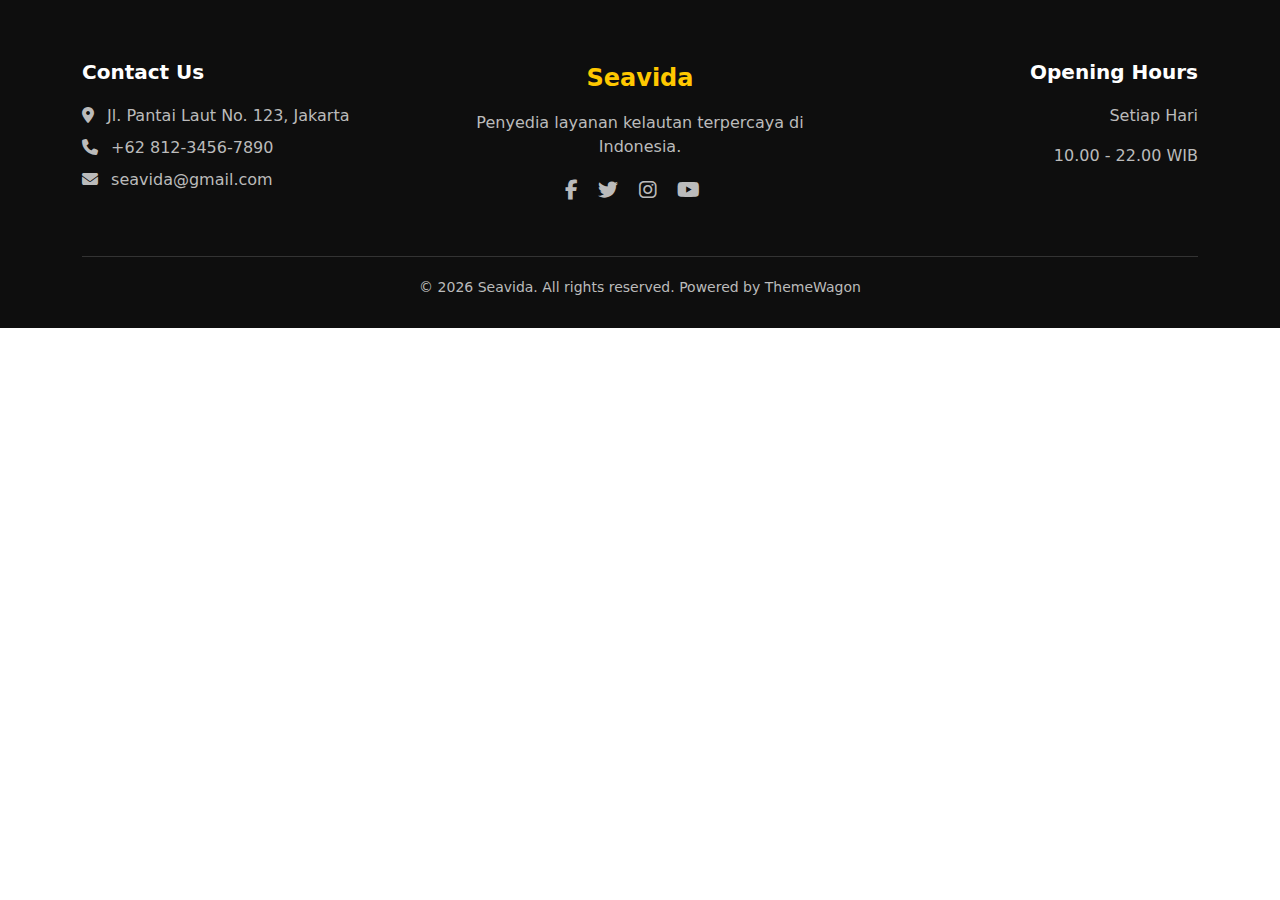
<file: footer.html>
<!DOCTYPE html>
<html lang="id">
<head>
  <meta charset="UTF-8">
  <title>Footer Dark Mode Responsif</title>
  <meta name="viewport" content="width=device-width, initial-scale=1">

  <!-- Bootstrap & Font Awesome -->
  <link href="https://cdn.jsdelivr.net/npm/bootstrap@5.3.0/dist/css/bootstrap.min.css" rel="stylesheet">
  <link rel="stylesheet" href="https://cdnjs.cloudflare.com/ajax/libs/font-awesome/6.5.0/css/all.min.css">

  <style>
    .footer-dark {
      background-color: #0e0e0e;
      color: #bbb;
      padding: 60px 0 30px;
    }

    .footer-dark h5 {
      color: #fff;
      margin-bottom: 20px;
      font-weight: 600;
    }

    .footer-dark a {
      color: #bbb;
      text-decoration: none;
    }

    .footer-dark a:hover {
      color: #ffc800;
    }

    .footer-dark .footer-logo {
      font-size: 24px;
      font-weight: bold;
      color: #ffc800;
      margin-bottom: 15px;
      display: inline-block;
    }

    .footer-dark .social-icons a {
      font-size: 20px;
      margin-right: 15px;
      color: #bbb;
      transition: color 0.3s;
    }

    .footer-dark .social-icons a:hover {
      color: #ffc800;
    }

    .footer-dark .footer-bottom {
      border-top: 1px solid #333;
      margin-top: 40px;
      padding-top: 20px;
      font-size: 14px;
      text-align: center;
    }

    /* Responsive Align */
    @media (min-width: 992px) {
      .footer-dark .align-right-lg {
        text-align: right;
      }
    }
  </style>
</head>
<body style="margin:0">

  <!-- Footer -->
  <footer class="footer-dark">
    <div class="container">
      <div class="row">

        <!-- Kontak -->
        <div class="col-md-4 mb-4">
          <h5>Contact Us</h5>
          <ul class="list-unstyled">
            <li class="mb-2"><i class="fa fa-location-dot me-2"></i> Jl. Pantai Laut No. 123, Jakarta</li>
            <li class="mb-2"><i class="fa fa-phone me-2"></i> <a href="tel:+6281234567890">+62 812-3456-7890</a></li>
            <li class="mb-2"><i class="fa fa-envelope me-2"></i> <a href="mailto:seavida@gmail.com">seavida@gmail.com</a></li>
          </ul>
        </div>

        <!-- Logo & Sosial -->
        <div class="col-md-4 mb-4 text-center">
          <a href="#" class="footer-logo">Seavida</a>
          <p>Penyedia layanan kelautan terpercaya di Indonesia.</p>
          <div class="social-icons mt-3">
            <a href="#"><i class="fab fa-facebook-f"></i></a>
            <a href="#"><i class="fab fa-twitter"></i></a>
            <a href="#"><i class="fab fa-instagram"></i></a>
            <a href="#"><i class="fab fa-youtube"></i></a>
          </div>
        </div>

        <!-- Jam (Rata kanan di desktop) -->
        <div class="col-md-4 mb-4 align-right-lg">
          <h5>Opening Hours</h5>
          <p>Setiap Hari</p>
          <p>10.00 - 22.00 WIB</p>
        </div>

      </div>

      <!-- Copyright -->
      <div class="footer-bottom mt-4">
        &copy; <span id="displayYear"></span> Seavida. All rights reserved. Powered by
        <a href="https://themewagon.com/" target="_blank">ThemeWagon</a>
      </div>
    </div>
  </footer>

  <!-- Tahun Otomatis -->
  <script>
    document.getElementById("displayYear").textContent = new Date().getFullYear();
  </script>

</body>
</html>
</file>
